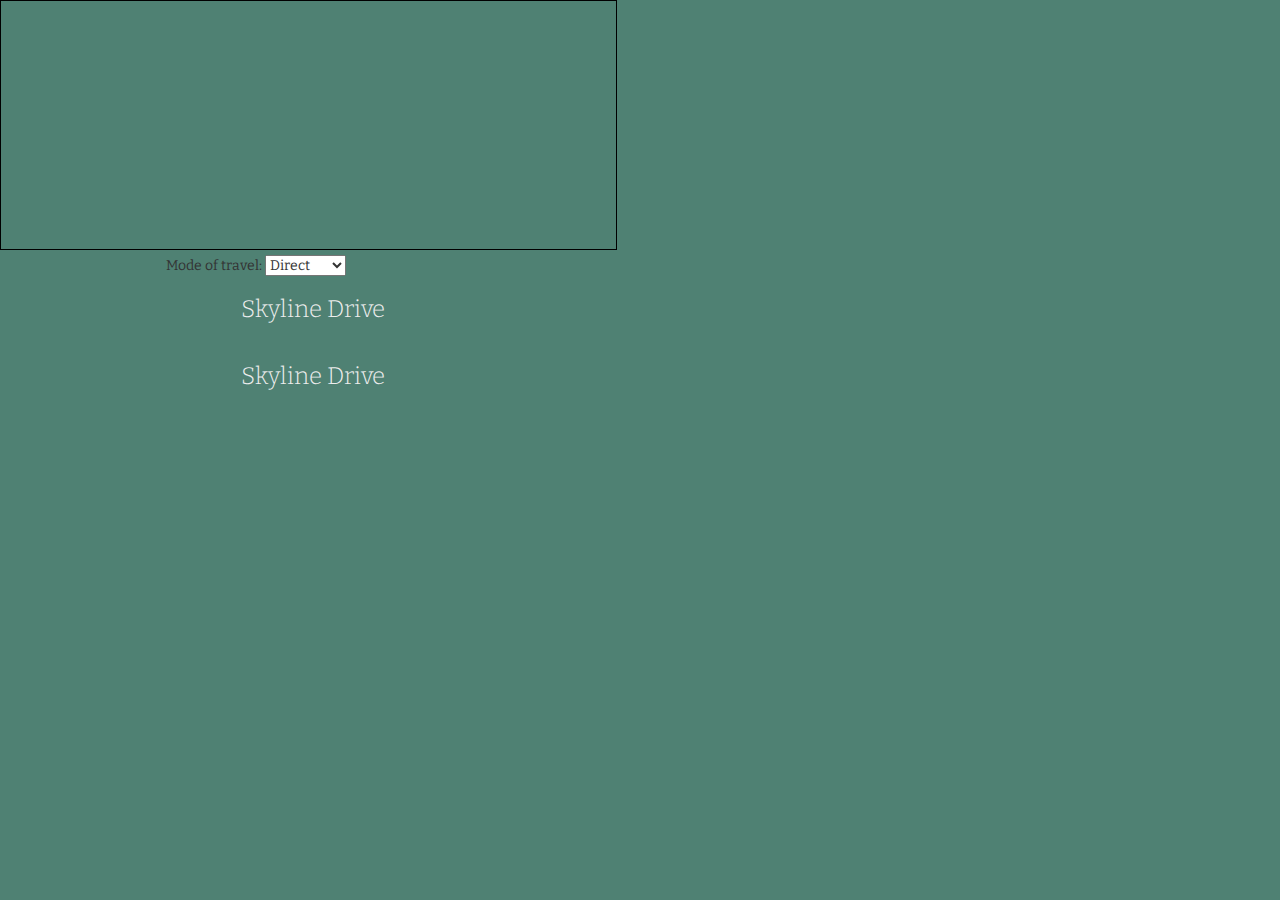
<file: elevation.html>
<!DOCTYPE html PUBLIC "-//W3C//DTD XHTML 1.0 Strict//EN"
    "http://www.w3.org/TR/xhtml1/DTD/xhtml1-strict.dtd">
<!--
 Copyright 2010 Google Inc. 
 Licensed under the Apache License, Version 2.0: 
 http://www.apache.org/licenses/LICENSE-2.0 
 -->
<html>
<head>
  <link href="bootstrap.min.css" rel="stylesheet">
<link href="styles.css" rel="stylesheet">
  <link href='http://fonts.googleapis.com/css?family=Stalemate' rel='stylesheet' type='text/css'>
      <link href='http://fonts.googleapis.com/css?family=Bitter' rel='stylesheet' type='text/css'>
<meta name="viewport" content="initial-scale=1.0, user-scalable=no" />
<meta http-equiv="content-type" content="text/html; charset=UTF-8"/>
<title>Elevation</title>
<script type="text/javascript" src="http://www.google.com/jsapi"></script>
<script type="text/javascript" src="http://maps.google.com/maps/api/js?sensor=false"></script>
<script src="loadmarkers.js" type="text/javascript"></script>
<script type="text/javascript">
  var map = null;
  var chart = null;
  
  var geocoderService = null;
  var elevationService = null;
  var directionsService = null;
  
  var mousemarker = null;
  var markers = [];
  var polyline = null;
  var elevations = null;
  
  var SAMPLES = 256;

  var examples = [{
    // Grand Canyon
    latlngs: [
      [38.160804, -78.773122],
      [38.905049, -78.196344],
    ],
    mapType: google.maps.MapTypeId.TERRAIN,
    travelMode: 'bicycling'
  },];

  // Load the Visualization API and the piechart package.
  google.load("visualization", "1", {packages: ["columnchart"]});
  
  // Set a callback to run when the Google Visualization API is loaded.
  google.setOnLoadCallback(initialize);
  
  function initialize() {
    var myLatlng = new google.maps.LatLng(15, 0);
    var myOptions = {
      zoom: 12,
      scrollwheel: false,
      center: myLatlng,
      mapTypeId: google.maps.MapTypeId.TERRAIN
    }

    map = new google.maps.Map(document.getElementById("map_canvas"), myOptions);
    chart = new google.visualization.ColumnChart(document.getElementById('chart_div'));
    loadMarkers();
    
    geocoderService = new google.maps.Geocoder();
    elevationService = new google.maps.ElevationService();
    directionsService = new google.maps.DirectionsService();
    
    google.maps.event.addListener(map, 'click', function(event) {
      addMarker(event.latLng, true);
    });
    
    google.visualization.events.addListener(chart, 'onmouseover', function(e) {
      if (mousemarker == null) {
        mousemarker = new google.maps.Marker({
          position: elevations[e.row].location,
          map: map,
          icon: "http://maps.google.com/mapfiles/ms/icons/green-dot.png"
        });
      } else {
        mousemarker.setPosition(elevations[e.row].location);
      }
    });

    loadExample(0);
  }
  
  // Takes an array of ElevationResult objects, draws the path on the map
  // and plots the elevation profile on a GViz ColumnChart
  function plotElevation(results) {
    elevations = results;
    var elevationFeet = elevations 
    var path = [];
    for (var i = 0; i < results.length; i++) {
      path.push(elevations[i].location);
    }
    
    if (polyline) {
      polyline.setMap(null);
    }
    
    polyline = new google.maps.Polyline({
      path: path,
      strokeColor: "#000000",
      map: map});
    
    var data = new google.visualization.DataTable();
    data.addColumn('string', 'Example');
    data.addColumn('number', 'Elevation in feet:');
    for (var i = 0; i < results.length; i++) {
      data.addRow(['', elevations[i].elevation*3.2808399]);
    }

    document.getElementById('chart_div').style.display = 'block';
    chart.draw(data, {
      width: 512,
      height: 150,
      legend: 'none',
      titleY: 'Elevation (ft)',
      titleX: '105 miles',
      is3d: true,
      focusBorderColor: '#00ff00'
    });
  }
  
  // Remove the green rollover marker when the mouse leaves the chart
  function clearMouseMarker() {
    if (mousemarker != null) {
      mousemarker.setMap(null);
      mousemarker = null;
    }
  }
  
  // Geocode an address and add a marker for the result
  function addAddress() {
    var address = document.getElementById('address').value;
    geocoderService.geocode({ 'address': address }, function(results, status) {
      document.getElementById('address').value = "";
      if (status == google.maps.GeocoderStatus.OK) {
        var latlng = results[0].geometry.location;
        addMarker(latlng, true);
        if (markers.length > 1) {
          var bounds = new google.maps.LatLngBounds();
          for (var i in markers) {
            bounds.extend(markers[i].getPosition());
          }
          map.fitBounds(bounds);
        } else {
          map.fitBounds(results[0].geometry.viewport);
        }
      } else if (status == google.maps.GeocoderStatus.ZERO_RESULTS) {
        alert("Address not found");
      } else {
        alert("Address lookup failed");
      }
    })
  }
  
  // Add a marker and trigger recalculation of the path and elevation
  function addMarker(latlng, doQuery) {
    if (markers.length < 100) {
      
      var marker = new google.maps.Marker({
        position: latlng,
        map: map,
        draggable: false
      })
      
      google.maps.event.addListener(marker, 'dragend', function(e) {
        updateElevation();
      });
      
      markers.push(marker);
      
      if (doQuery) {
        updateElevation();
      }
      
      if (markers.length == 100) {
        document.getElementById('address').disabled = true;
      }
    } else {
      alert("No more than 10 points can be added");
    }
  }
  
  // Trigger the elevation query for point to point
  // or submit a directions request for the path between points
  function updateElevation() {
    if (markers.length > 1) {
      var travelMode = document.getElementById("mode").value;
      if (travelMode != 'direct') {
        calcRoute(travelMode);
      } else {
        var latlngs = [];
        for (var i in markers) {
          latlngs.push(markers[i].getPosition())
        }
        elevationService.getElevationAlongPath({
          path: latlngs,
          samples: SAMPLES
        }, plotElevation);
      }
    }
  }
  
  // Submit a directions request for the path between points and an
  // elevation request for the path once returned
  function calcRoute(travelMode) {
    var origin = markers[0].getPosition();
    var destination = markers[markers.length - 1].getPosition();
    
    var waypoints = [];
    for (var i = 1; i < markers.length - 1; i++) {
      waypoints.push({
        location: markers[i].getPosition(),
        stopover: true
      });
    }
    
    var request = {
      origin: origin,
      destination: destination,
      waypoints: waypoints
    };
   
    switch (travelMode) {
      case "bicycling":
        request.travelMode = google.maps.DirectionsTravelMode.BICYCLING;
        break;
      case "driving":
        request.travelMode = google.maps.DirectionsTravelMode.DRIVING;
        break;
      case "walking":
        request.travelMode = google.maps.DirectionsTravelMode.WALKING;
        break;
    }
    
    directionsService.route(request, function(response, status) {
      if (status == google.maps.DirectionsStatus.OK) {
        elevationService.getElevationAlongPath({
          path: response.routes[0].overview_path,
          samples: SAMPLES
        }, plotElevation);
      } else if (status == google.maps.DirectionsStatus.ZERO_RESULTS) {
        alert("Could not find a route between these points");
      } else {
        alert("Directions request failed");
      }
    });
  }

  // Trigger a geocode request when the Return key is
  // pressed in the address field
  function addressKeyHandler(e) {
    var keycode;
    if (window.event) {
      keycode = window.event.keyCode;
    } else if (e) {
      keycode = e.which;
    } else {
      return true;
    }
    
    if (keycode == 13) {
       addAddress();
       return false;
    } else {
       return true;
    }
  }
  
  function loadExample(n) {
    reset();
    map.setMapTypeId(examples[n].mapType);
    document.getElementById('mode').value = examples[n].travelMode;
    var bounds = new google.maps.LatLngBounds();
    for (var i = 0; i < examples[n].latlngs.length; i++) {
      var latlng = new google.maps.LatLng(
        examples[n].latlngs[i][0],
        examples[n].latlngs[i][1]
      );
      addMarker(latlng, false);
      bounds.extend(latlng);
    }
    map.fitBounds(bounds);
    updateElevation();
  }
  
  // Clear all overlays, reset the array of points, and hide the chart
  function reset() {
    if (polyline) {
      polyline.setMap(null);
    }
    
    for (var i in markers) {
      markers[i].setMap(null);
    }
    
    markers = [];
    
    document.getElementById('chart_div').style.display = 'none';
  }
  loadMarkers();

</script>

<style>
body {
  font-family: sans-serif;
  text-align: center;
  font-family: 'Bitter', serif;
}

#map_canvas {
  margin: 0px 0px 5px 0px;
  padding: 0px;
  width: 100%;
  min-width: 617px;
}
  #chart_div  {
    margin-top: 6.5%;
    width: 100%;
    min-width: 617px;
    text-align: center;
  }
  
  #hide-mode {
    display: none;
  }
body {
  padding: 0px;
}
</style>
</head>
<body>
  <div class="row">
  <div class="col-xs-12 col-sm-6">
  <div id="map_canvas" style="border: 1px solid black; width:512px; height:250px"></div>
  <table style="width:512px;">
  <tr>
    <td style="text-align: center">
      Mode of travel:
   <select id="mode" onchange="updateElevation()">
        <option value="direct">Direct</option>
        <option value="bicycling">Bicycling</option>
        <option value="walking">Walking</option>
      </select>
    </td>
    <td style="text-align: right">
    
    </td>
  </tr>
  </table>
  <table style="width:512px; font-size: small;">
  </table>
<center><h3>Skyline Drive</h3></center>
  <div id="chart_div" onmouseout="clearMouseMarker()"><center><h3>Skyline Drive</h3></center></div>
</body>
</html>
</file>
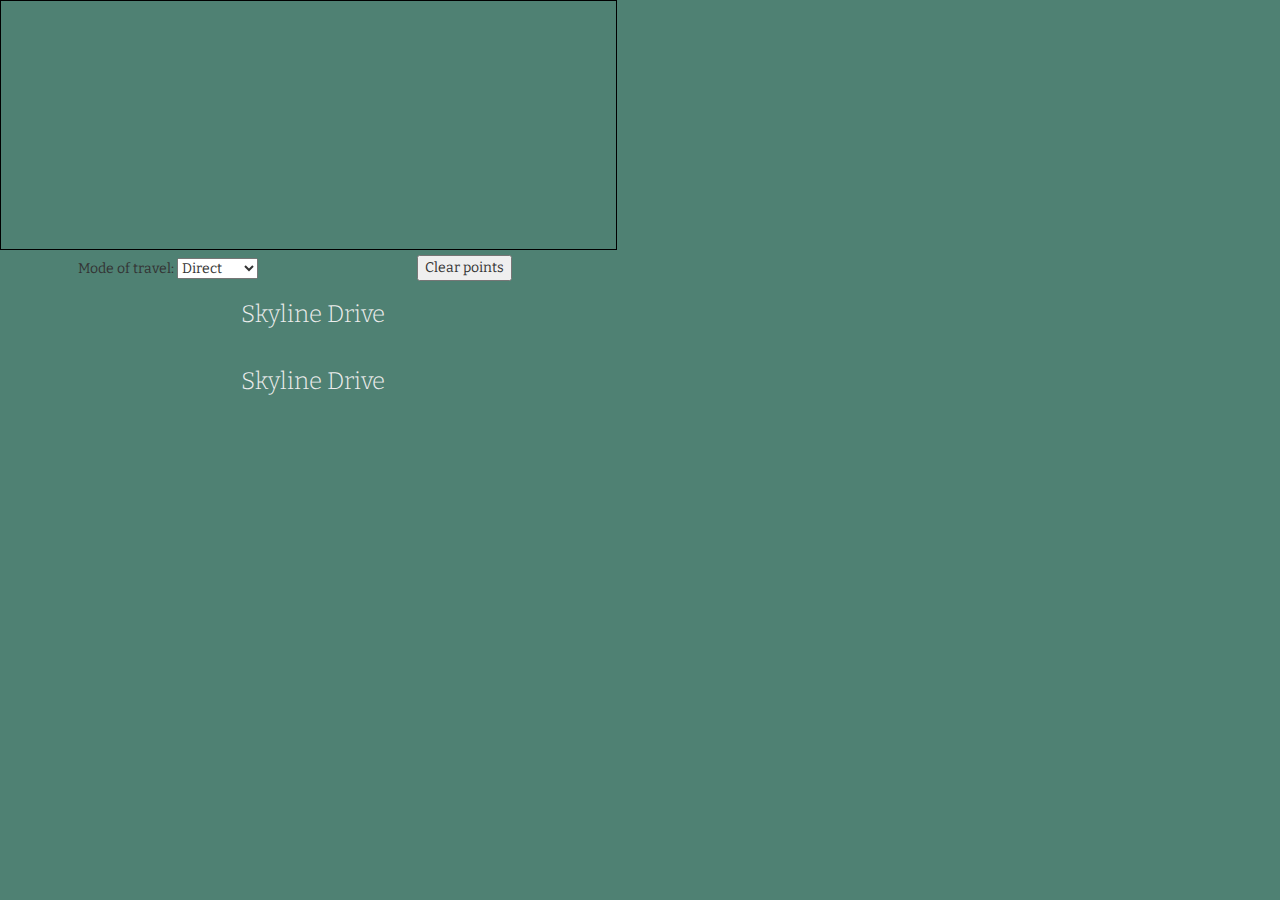
<file: elevationtest2.html>
<!DOCTYPE html PUBLIC "-//W3C//DTD XHTML 1.0 Strict//EN"
    "http://www.w3.org/TR/xhtml1/DTD/xhtml1-strict.dtd">
<!--
 Copyright 2010 Google Inc. 
 Licensed under the Apache License, Version 2.0: 
 http://www.apache.org/licenses/LICENSE-2.0 
 -->
<html>
<head>
  <link href="bootstrap.min.css" rel="stylesheet">
<link href="styles.css" rel="stylesheet">
  <link href='http://fonts.googleapis.com/css?family=Stalemate' rel='stylesheet' type='text/css'>
      <link href='http://fonts.googleapis.com/css?family=Bitter' rel='stylesheet' type='text/css'>
<meta name="viewport" content="initial-scale=1.0, user-scalable=no" />
<meta http-equiv="content-type" content="text/html; charset=UTF-8"/>
<title>Google Maps JavaScript API v3 Example: Elevation</title>
<script type="text/javascript" src="http://www.google.com/jsapi"></script>
<script type="text/javascript" src="http://maps.google.com/maps/api/js?sensor=false"></script>
<script src="loadmarkers.js" type="text/javascript"></script>
<script type="text/javascript">
  var map = null;
  var chart = null;
  
  var geocoderService = null;
  var elevationService = null;
  var directionsService = null;
  
  var mousemarker = null;
  var markers = [];
  var polyline = null;
  var elevations = null;
  
  var SAMPLES = 256;

  var examples = [{
    // Grand Canyon
    latlngs: [
      [38.160804, -78.773122],
      [38.905049, -78.196344],
    ],
    mapType: google.maps.MapTypeId.TERRAIN,
    travelMode: 'bicycling'
  },];

  // Load the Visualization API and the piechart package.
  google.load("visualization", "1", {packages: ["columnchart"]});
  
  // Set a callback to run when the Google Visualization API is loaded.
  google.setOnLoadCallback(initialize);
  
  function initialize() {
    var myLatlng = new google.maps.LatLng(15, 0);
    var myOptions = {
      zoom: 12,
      scrollwheel: false,
      center: myLatlng,
      mapTypeId: google.maps.MapTypeId.TERRAIN
    }

    map = new google.maps.Map(document.getElementById("map_canvas"), myOptions);
    chart = new google.visualization.ColumnChart(document.getElementById('chart_div'));
    loadMarkers();
    
    geocoderService = new google.maps.Geocoder();
    elevationService = new google.maps.ElevationService();
    directionsService = new google.maps.DirectionsService();
    
    google.maps.event.addListener(map, 'click', function(event) {
      addMarker(event.latLng, true);
    });
    
    google.visualization.events.addListener(chart, 'onmouseover', function(e) {
      if (mousemarker == null) {
        mousemarker = new google.maps.Marker({
          position: elevations[e.row].location,
          map: map,
          icon: "http://maps.google.com/mapfiles/ms/icons/green-dot.png"
        });
      } else {
        mousemarker.setPosition(elevations[e.row].location);
      }
    });

    loadExample(0);
  }
  
  // Takes an array of ElevationResult objects, draws the path on the map
  // and plots the elevation profile on a GViz ColumnChart
  function plotElevation(results) {
    elevations = results;
    var elevationFeet = elevations 
    var path = [];
    for (var i = 0; i < results.length; i++) {
      path.push(elevations[i].location);
    }
    
    if (polyline) {
      polyline.setMap(null);
    }
    
    polyline = new google.maps.Polyline({
      path: path,
      strokeColor: "#000000",
      map: map});
    
    var data = new google.visualization.DataTable();
    data.addColumn('string', 'Example');
    data.addColumn('number', 'Elevation in feet:');
    for (var i = 0; i < results.length; i++) {
      data.addRow(['', elevations[i].elevation*3.2808399]);
    }

    document.getElementById('chart_div').style.display = 'block';
    chart.draw(data, {
      width: 512,
      height: 150,
      legend: 'none',
      titleY: 'Elevation (ft)',
      titleX: '105 miles',
      is3d: true,
      focusBorderColor: '#00ff00'
    });
  }
  
  // Remove the green rollover marker when the mouse leaves the chart
  function clearMouseMarker() {
    if (mousemarker != null) {
      mousemarker.setMap(null);
      mousemarker = null;
    }
  }
  
  // Geocode an address and add a marker for the result
  function addAddress() {
    var address = document.getElementById('address').value;
    geocoderService.geocode({ 'address': address }, function(results, status) {
      document.getElementById('address').value = "";
      if (status == google.maps.GeocoderStatus.OK) {
        var latlng = results[0].geometry.location;
        addMarker(latlng, true);
        if (markers.length > 1) {
          var bounds = new google.maps.LatLngBounds();
          for (var i in markers) {
            bounds.extend(markers[i].getPosition());
          }
          map.fitBounds(bounds);
        } else {
          map.fitBounds(results[0].geometry.viewport);
        }
      } else if (status == google.maps.GeocoderStatus.ZERO_RESULTS) {
        alert("Address not found");
      } else {
        alert("Address lookup failed");
      }
    })
  }
  
  // Add a marker and trigger recalculation of the path and elevation
  function addMarker(latlng, doQuery) {
    if (markers.length < 100) {
      
      var marker = new google.maps.Marker({
        position: latlng,
        map: map,
        draggable: false
      })
      
      google.maps.event.addListener(marker, 'dragend', function(e) {
        updateElevation();
      });
      
      markers.push(marker);
      
      if (doQuery) {
        updateElevation();
      }
      
      if (markers.length == 100) {
        document.getElementById('address').disabled = true;
      }
    } else {
      alert("No more than 10 points can be added");
    }
  }
  
  // Trigger the elevation query for point to point
  // or submit a directions request for the path between points
  function updateElevation() {
    if (markers.length > 1) {
      var travelMode = document.getElementById("mode").value;
      if (travelMode != 'direct') {
        calcRoute(travelMode);
      } else {
        var latlngs = [];
        for (var i in markers) {
          latlngs.push(markers[i].getPosition())
        }
        elevationService.getElevationAlongPath({
          path: latlngs,
          samples: SAMPLES
        }, plotElevation);
      }
    }
  }
  
  // Submit a directions request for the path between points and an
  // elevation request for the path once returned
  function calcRoute(travelMode) {
    var origin = markers[0].getPosition();
    var destination = markers[markers.length - 1].getPosition();
    
    var waypoints = [];
    for (var i = 1; i < markers.length - 1; i++) {
      waypoints.push({
        location: markers[i].getPosition(),
        stopover: true
      });
    }
    
    var request = {
      origin: origin,
      destination: destination,
      waypoints: waypoints
    };
   
    switch (travelMode) {
      case "bicycling":
        request.travelMode = google.maps.DirectionsTravelMode.BICYCLING;
        break;
      case "driving":
        request.travelMode = google.maps.DirectionsTravelMode.DRIVING;
        break;
      case "walking":
        request.travelMode = google.maps.DirectionsTravelMode.WALKING;
        break;
    }
    
    directionsService.route(request, function(response, status) {
      if (status == google.maps.DirectionsStatus.OK) {
        elevationService.getElevationAlongPath({
          path: response.routes[0].overview_path,
          samples: SAMPLES
        }, plotElevation);
      } else if (status == google.maps.DirectionsStatus.ZERO_RESULTS) {
        alert("Could not find a route between these points");
      } else {
        alert("Directions request failed");
      }
    });
  }

  // Trigger a geocode request when the Return key is
  // pressed in the address field
  function addressKeyHandler(e) {
    var keycode;
    if (window.event) {
      keycode = window.event.keyCode;
    } else if (e) {
      keycode = e.which;
    } else {
      return true;
    }
    
    if (keycode == 13) {
       addAddress();
       return false;
    } else {
       return true;
    }
  }
  
  function loadExample(n) {
    reset();
    map.setMapTypeId(examples[n].mapType);
    document.getElementById('mode').value = examples[n].travelMode;
    var bounds = new google.maps.LatLngBounds();
    for (var i = 0; i < examples[n].latlngs.length; i++) {
      var latlng = new google.maps.LatLng(
        examples[n].latlngs[i][0],
        examples[n].latlngs[i][1]
      );
      addMarker(latlng, false);
      bounds.extend(latlng);
    }
    map.fitBounds(bounds);
    updateElevation();
  }
  
  // Clear all overlays, reset the array of points, and hide the chart
  function reset() {
    if (polyline) {
      polyline.setMap(null);
    }
    
    for (var i in markers) {
      markers[i].setMap(null);
    }
    
    markers = [];
    
    document.getElementById('chart_div').style.display = 'none';
  }
  loadMarkers();

</script>

<style>
body {
  font-family: sans-serif;
  text-align: center;
  font-family: 'Bitter', serif;
}

#map_canvas {
  margin: 0px 0px 5px 0px;
  padding: 0px;
  width: 100%;
  min-width: 617px;
}
  #chart_div  {
    margin-top: 6.5%;
    width: 100%;
    min-width: 617px;
    text-align: center;
  }
body {
  padding: 0px;
}
</style>
</head>
<body>
  <div class="row">
  <div class="col-xs-12 col-sm-6">
  <div id="map_canvas" style="border: 1px solid black; width:512px; height:250px"></div>
  <table style="width:512px;">
  <tr>
    <td style="text-align: center">
      Mode of travel:
      <select id="mode" onchange="updateElevation()">
        <option value="direct">Direct</option>
        <option value="bicycling">Bicycling</option>
        <option value="walking">Walking</option>
      </select>
    </td>
    <td style="text-align: right">
      <input type="button" value="Clear points" onclick="reset()"/>
    </td>
  </tr>
  </table>
  <table style="width:512px; font-size: small;">
  </table>
<center><h3>Skyline Drive</h3></center>
  <div id="chart_div" onmouseout="clearMouseMarker()"><center><h3>Skyline Drive</h3></center></div>
</body>
</html>
</file>
<file: styles.css>
html, body,
  #map-canvas {
    height: 100%;
    }
#pano {
    height: 100%;
    margin: 3% 0 3% 0;
}
    
body {
    padding: 3%;
    background-color: #4F8173;
    font-family: 'Bitter', serif;
    
}


p {
    font-weight: 300;

}

.navbar-fixed-top {
    text-align: left;
    opacity: 0.7;
}
header {
    width: 74%;
    min-width: 375px;
    color: #eee;
    margin: 5% 0 2% 0;
    font-size: 125%;
    
    
}

footer {
    text-align: center;
    border-top: 3px solid #000;
    padding: 1%;
    background-color: #eee;
    font-size: .7em;
    
}

a {
    color: #AED5FF;
}

h2, h3, h4 {
    color: #eee;
    font-weight: 300;
}

h1 {
    font-size: 10vw;
    font-family: 'Stalemate', Helvetica, sans-serif;
}

#back-to-top {
    font-size: .8em;
    margin-top: 1em;
}

#twitter-column {
    height: 100%;
    min-height: 991px;
    background-color: #eee;
}

#results {
    height: 100%;
    max-height: 515px;
    overflow: scroll;
    width: 100%;

   
}



.instacaption {
    font-family: Helvetica, sans-serif;
    padding: 2%;
    font-size: .8em;
    overflow: scroll;
    background-color: #eee;
    max-width: 306px;
    min-width: 306px;
    max-height: 60px;
    min-height: 60px;
    margin-bottom: -1em;

    
   


}

.instacaption p{
    font-size: .8em;
}
.instapicture {
  margin-bottom: 2em;
}






.tweets {
    font-family: inherit;
    
}

iframe {
    height: 100%;
    border: none;
    height: auto;
    /*min-height: 1029px;*/
}

.elevation {
    width: 100%;
    height: 100%;
    min-height: 600px;
    overflow: visible;
    text-align: left;
    font-family: 'Bitter', serif;
    
}
</file>
